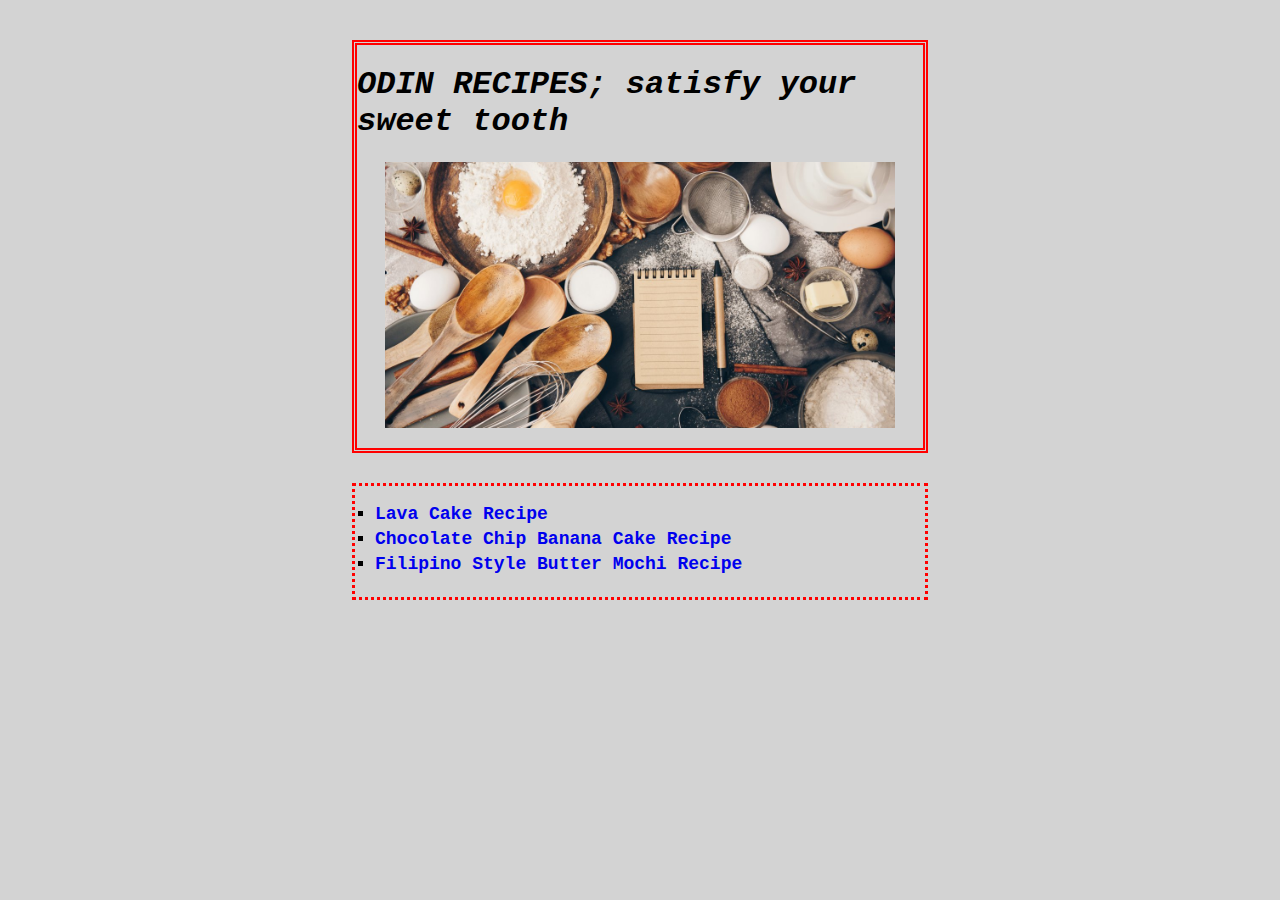
<file: index.html>
<!DOCTYPE html>
<html lang="en">
<head>
    <meta charset="UTF-8">
    <meta http-equiv="X-UA-Compatible" content="IE=edge">
    <title>Recipes</title>
    <link rel="stylesheet" type="text/css" href="style.css">
</head>
<body>
    <div class="container">
    <div class="box">
        <h1>ODIN RECIPES; satisfy your sweet tooth </h1>
         <img src='images/Cooking-Baking-Substitutes.jpeg' class="center">
    </div>

    <div class="list">

    <ul>
    <li><a href='./recipes/lavacake.html'>Lava Cake Recipe</a></li>
    <li><a href='./recipes/bananabread.html'>Chocolate Chip Banana Cake Recipe</a></li>
    <li><a href='./recipes/mochi.html'>Filipino Style Butter Mochi Recipe</a></li>
    </ul>

    </div> <!-- .box ends -->
    </div> <!-- .container ends -->

</body>
</html>
</file>
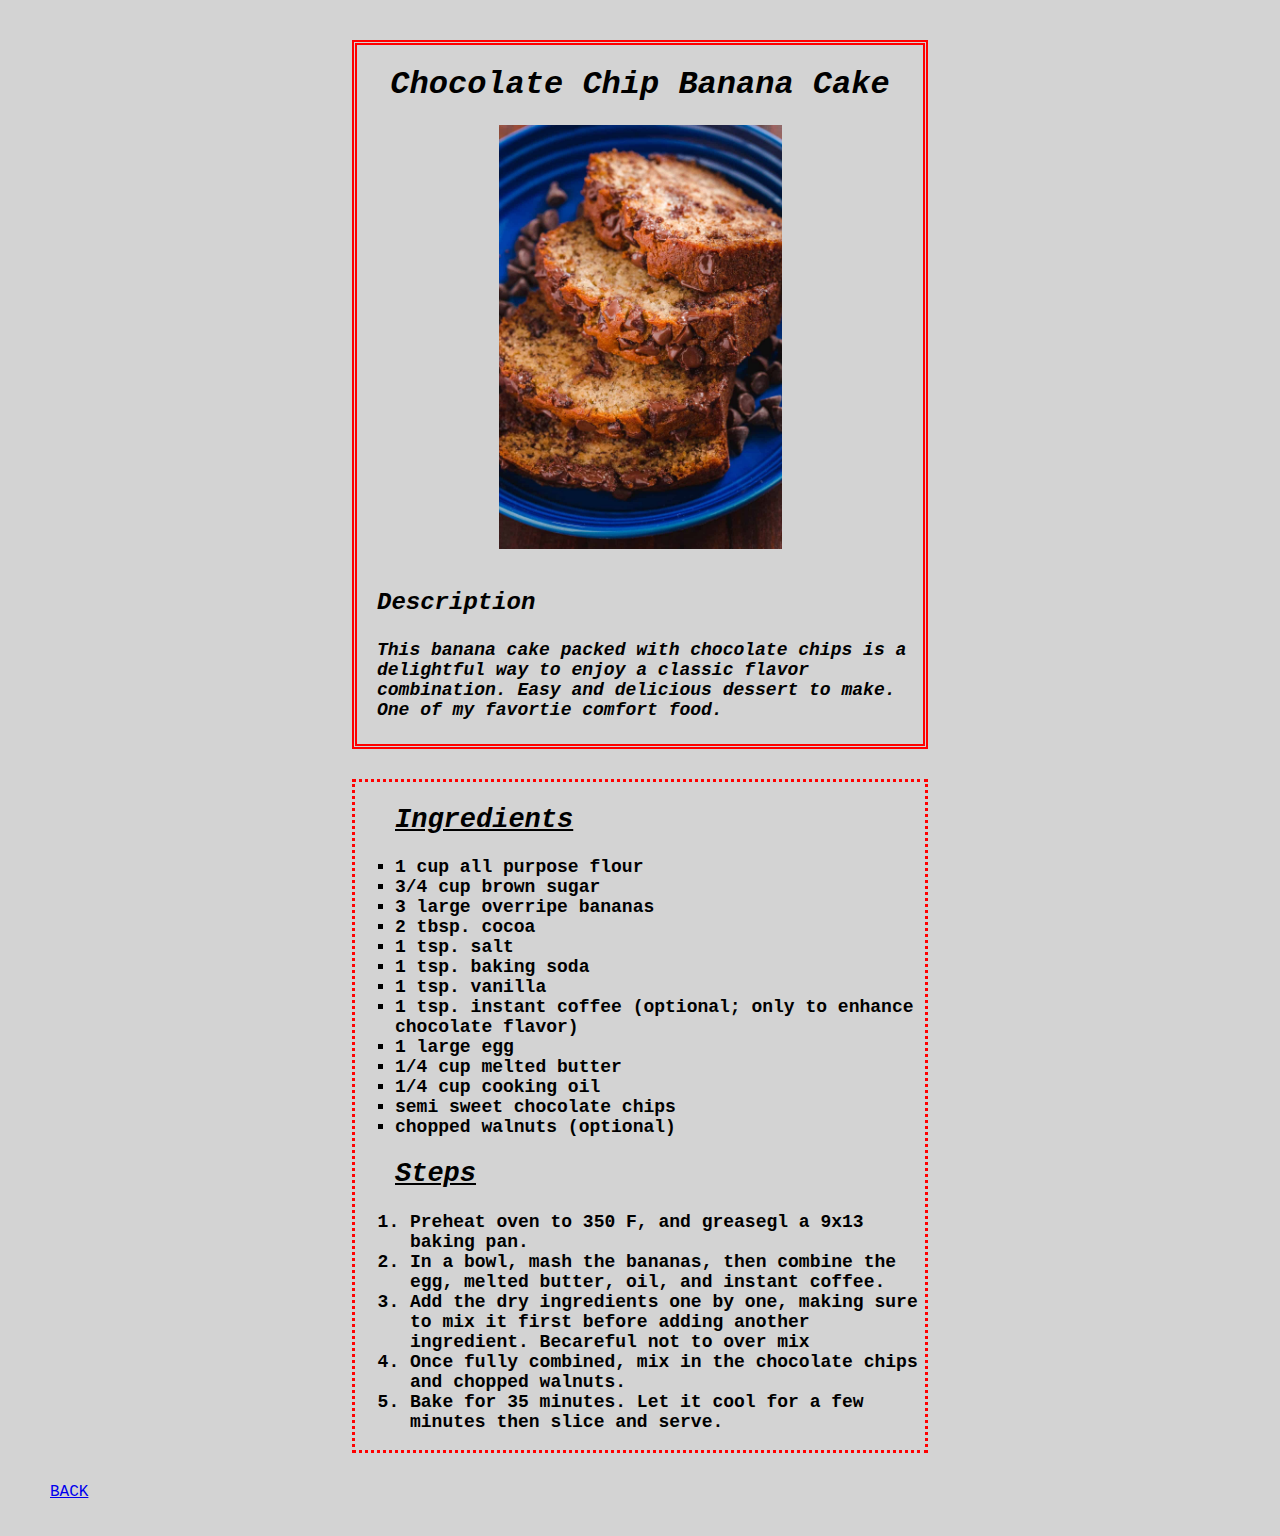
<file: recipes/bananabread.html>
<html>

<head>
<link rel="stylesheet" type="text/css" href="style.css">
</head>

<body>

    <div class="container">

    <div class="box1">
    <h1>Chocolate Chip Banana Cake</h1>
    <img src='../images/bananaCake.jpeg' class="center">

    <h2>Description</h2>
    <h4>This banana cake packed with chocolate chips is a delightful way to enjoy a classic flavor combination. Easy and delicious dessert to make. One of my favortie comfort food.</h4>
    </div> <!--end of .box1-->

    <div class="cooking">
    <h2>Ingredients</h2>
    <ul>
        <li>1 cup all purpose flour</li>
        <li>3/4 cup brown sugar</li>
        <li>3 large overripe bananas</li>
        <li>2 tbsp. cocoa</li>
        <li>1 tsp. salt</li>
        <li>1 tsp. baking soda</li>
        <li>1 tsp. vanilla</li>
        <li>1 tsp. instant coffee (optional; only to enhance chocolate flavor)</li>
        <li>1 large egg</li>
        <li>1/4 cup melted butter</li>
        <li>1/4 cup cooking oil</li>
        <li>semi sweet chocolate chips</li>
        <li>chopped walnuts (optional)</li>
        
    </ul>

    <h2>Steps</h2>
    <ol>
        <li>Preheat oven to 350 F, and greasegl a 9x13 baking pan.</li>
        <li>In a bowl, mash the bananas, then combine the egg, melted butter, oil, and instant coffee.</li>
        <li>Add the dry ingredients one by one, making sure to mix it first before adding another ingredient. Becareful not to over mix</li>
        <li>Once fully combined, mix in the chocolate chips and chopped walnuts.</li>
        <li>Bake for 35 minutes. Let it cool for a few minutes then slice and serve.</li>
    </ol>

    </div> <!--end of .cooking-->
   </div> <!--end of .container-->   

    <a href='../index.html'>BACK</a>


  

</body>

</html>
</file>
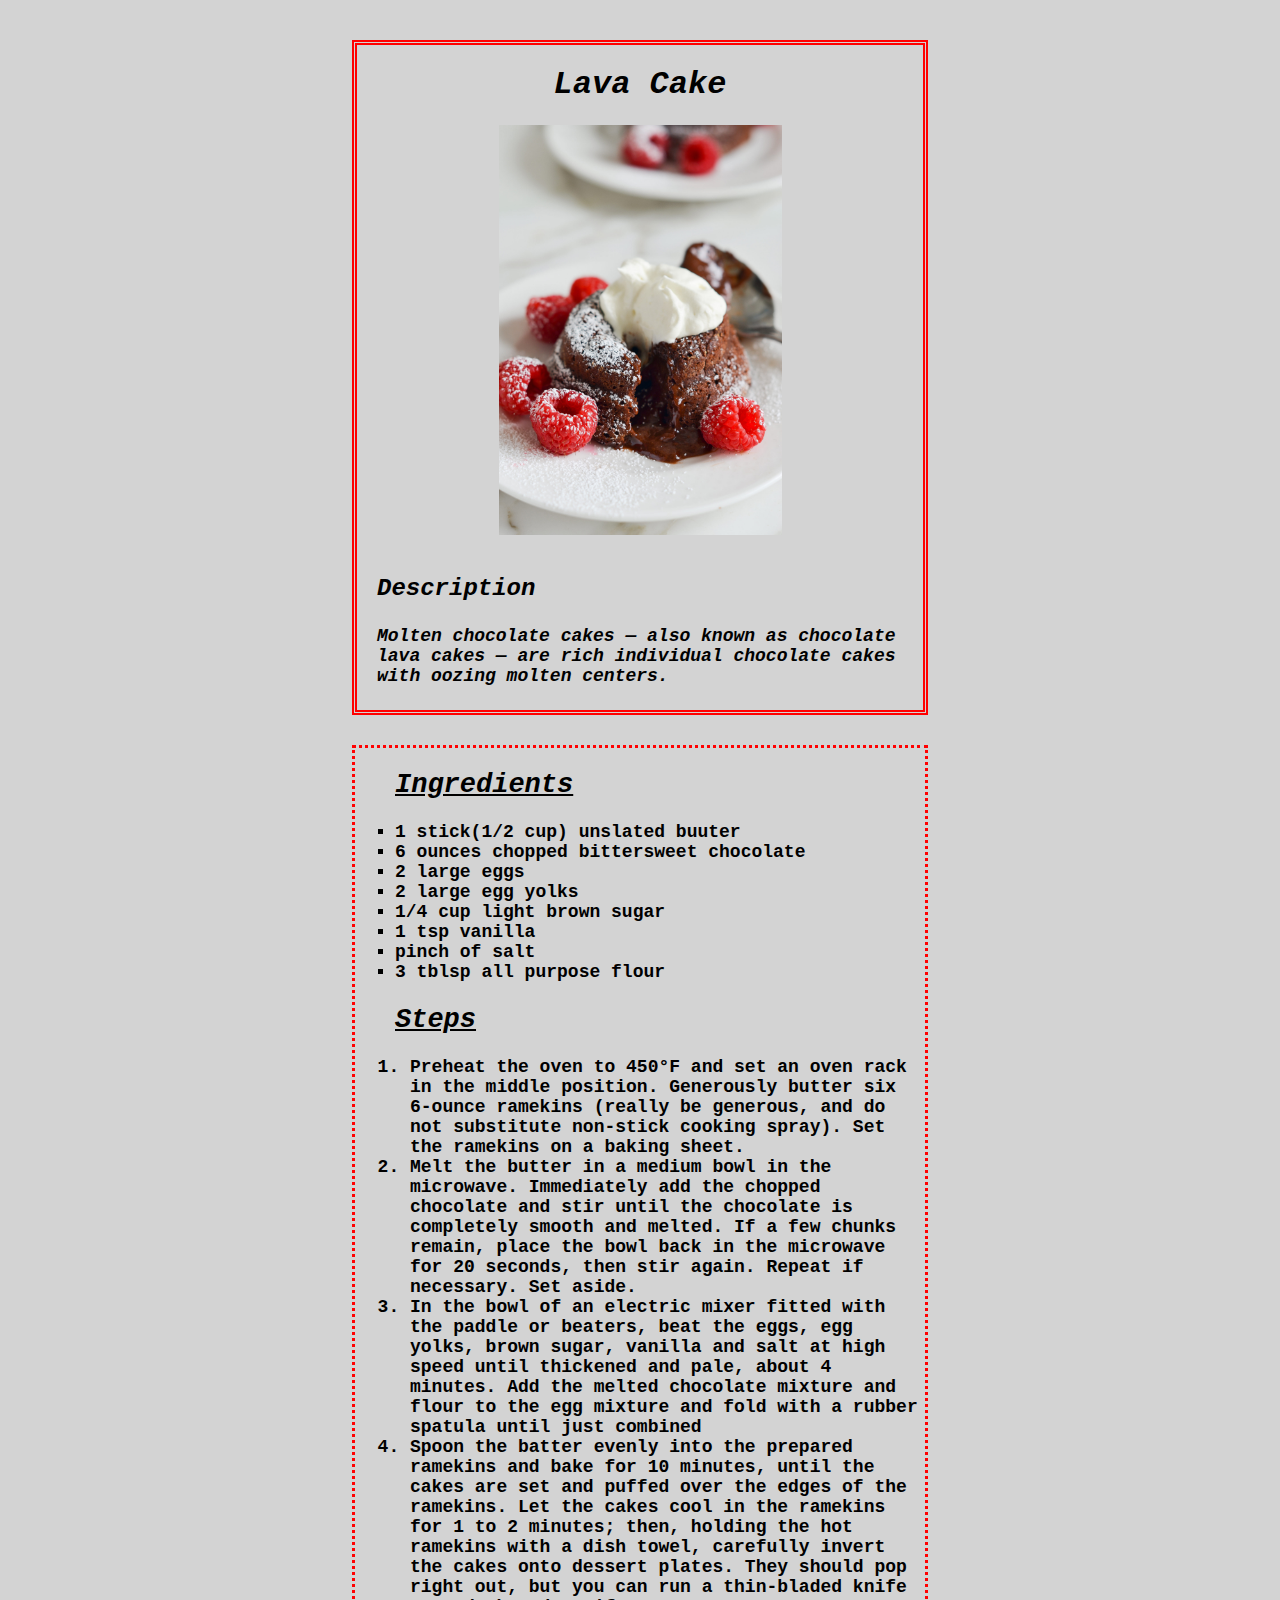
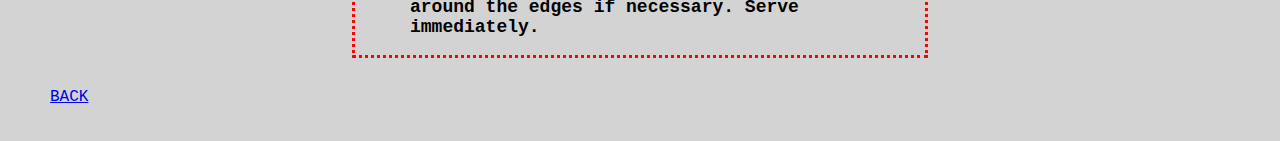
<file: recipes/lavacake.html>
<html>
    <head>
        <link rel="stylesheet" type="text/css" href="style.css">
    </head>

    <body>

        <div class="container">
        <div class="box1">
        <h1>Lava Cake</h1>
        <img src='../images/Molten-Chocolate-Cakes-13-scaled.jpeg' class="center">
    
        <h2>Description</h2>
        <h4>Molten chocolate cakes — also known as chocolate lava cakes — are rich individual chocolate cakes with oozing molten centers.</h4>
        
        </div> <!--end of .box1-->


        <div class="cooking">
        <h2>Ingredients</h2>
        <ul>
            <li>1 stick(1/2 cup) unslated buuter</li>
            <li>6 ounces chopped bittersweet chocolate</li>
            <li>2 large eggs</li>
            <li>2 large egg yolks</li>
            <li>1/4 cup light brown sugar</li>
            <li>1 tsp vanilla</li>
            <li>pinch of salt</li>
            <li>3 tblsp all purpose flour</li>
        </ul>

        <h2>Steps</h2>
        <ol>
            <li>Preheat the oven to 450°F and set an oven rack in the middle position. Generously butter six 6-ounce ramekins (really be generous, and do not substitute non-stick cooking spray). Set the ramekins on a baking sheet.</li>
            <li>Melt the butter in a medium bowl in the microwave. Immediately add the chopped chocolate and stir until the chocolate is completely smooth and melted. If a few chunks remain, place the bowl back in the microwave for 20 seconds, then stir again. Repeat if necessary. Set aside.</li>
            <li>In the bowl of an electric mixer fitted with the paddle or beaters, beat the eggs, egg yolks, brown sugar, vanilla and salt at high speed until thickened and pale, about 4 minutes. Add the melted chocolate mixture and flour to the egg mixture and fold with a rubber spatula until just combined</li>
            <li>Spoon the batter evenly into the prepared ramekins and bake for 10 minutes, until the cakes are set and puffed over the edges of the ramekins. Let the cakes cool in the ramekins for 1 to 2 minutes; then, holding the hot ramekins with a dish towel, carefully invert the cakes onto dessert plates. They should pop right out, but you can run a thin-bladed knife around the edges if necessary. Serve immediately. </li>
    
        </ol>

        </div> <!--end of .cooking-->
        </div> <!--end of .container-->

        <a href='../index.html'>BACK</a>

    
    </body>
    
</html>
</file>
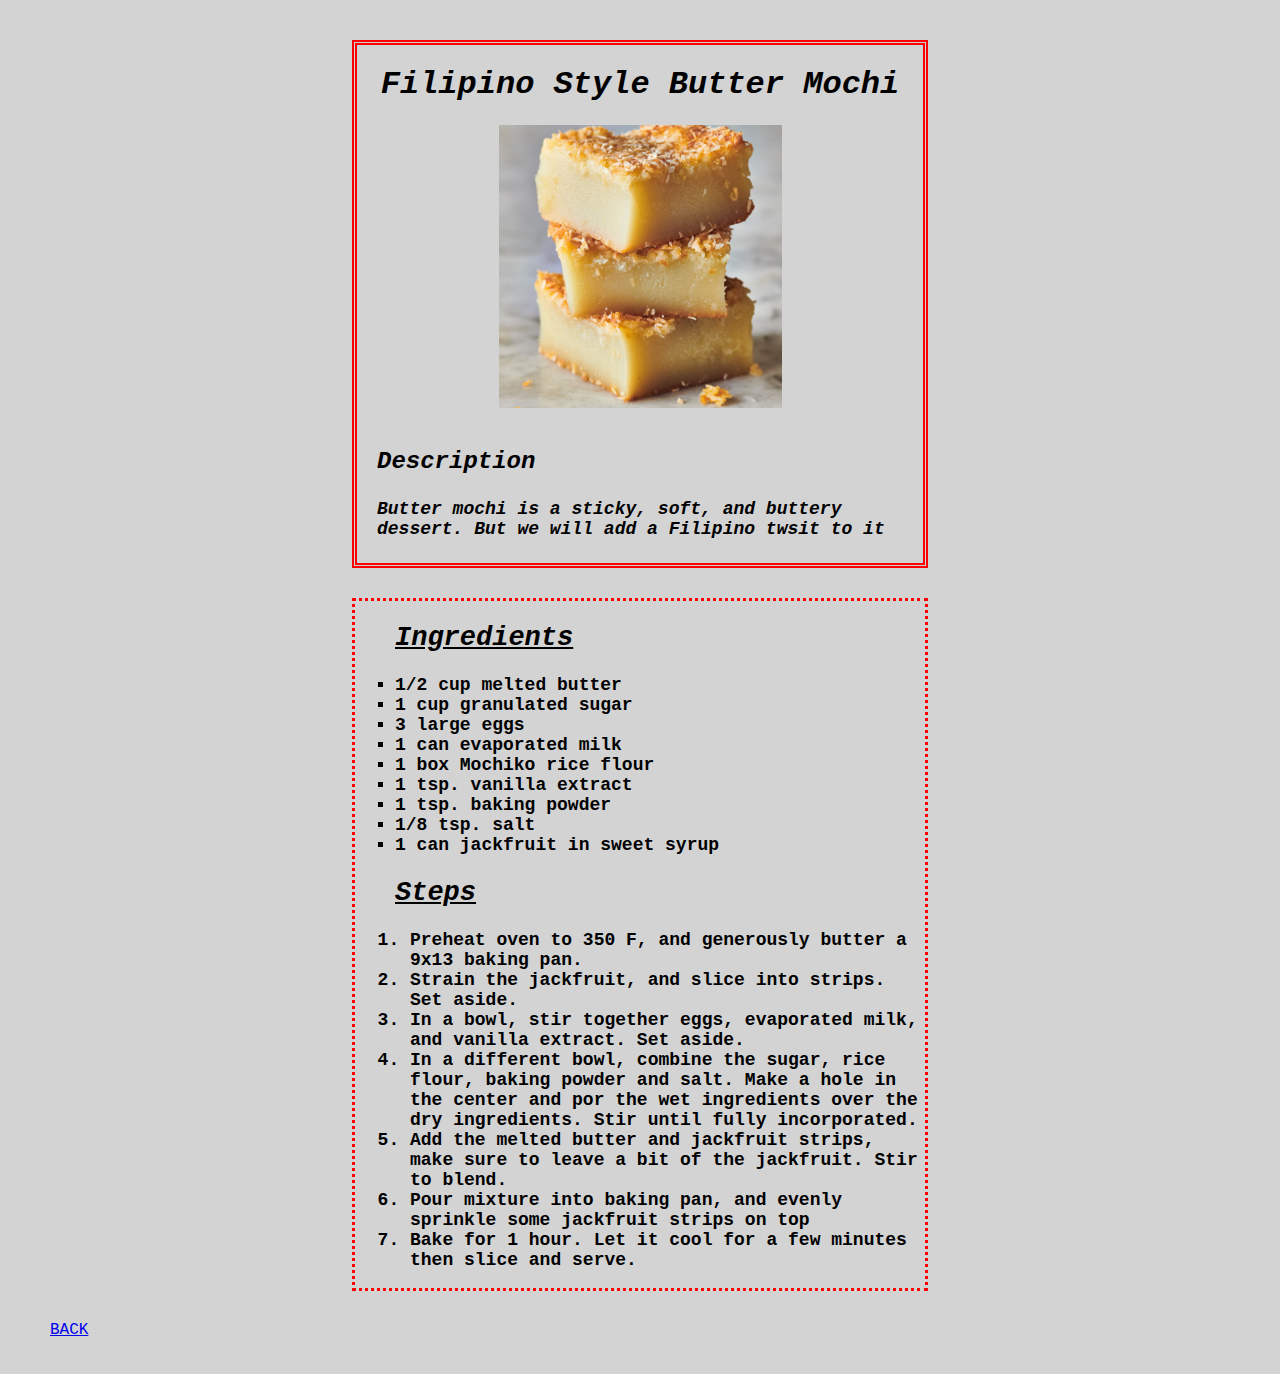
<file: recipes/mochi.html>
<html>

<head>
    <link rel="stylesheet" type="text/css" href="style.css">
</head>

<body>

    <div class="container">
    <div  class="box1">
    <h1>Filipino Style Butter Mochi</h1>
    <img src='../images/butterMochi.jpeg' class="center">

    <h2>Description</h2>
    <h4>Butter mochi is a sticky, soft, and buttery dessert. But we will add a Filipino twsit to it</h4>
    </div> <!--end of .box1-->


    <div class="cooking">
    <h2>Ingredients</h2>
    <ul>
        <li>1/2 cup melted butter</li>
        <li>1 cup granulated sugar</li>
        <li>3 large eggs</li>
        <li>1 can evaporated milk</li>
        <li>1 box Mochiko rice flour</li>
        <li>1 tsp. vanilla extract</li>
        <li>1 tsp. baking powder</li>
        <li>1/8 tsp. salt</li>
        <li>1 can jackfruit in sweet syrup</li>
    </ul>

    <h2>Steps</h2>
    <ol>
        <li>Preheat oven to 350 F, and generously butter a 9x13 baking pan.</li>
        <li>Strain the jackfruit, and slice into strips. Set aside.</li>
        <li>In a bowl, stir together eggs, evaporated milk, and vanilla extract. Set aside.</li>
        <li>In a different bowl, combine the sugar, rice flour, baking powder and salt. Make a hole in the center and por the wet ingredients over the dry ingredients. Stir until fully incorporated.</li>
        <li>Add the melted butter and jackfruit strips, make sure to leave a bit of the jackfruit. Stir to blend.</li>
        <li>Pour mixture into baking pan, and evenly sprinkle some jackfruit strips on top</li>
        <li>Bake for 1 hour. Let it cool for a few minutes then slice and serve.</li>
    </ol>

    </div> <!--end of .cooking-->
    </div> <!--end of .container-->

    <a href='../index.html'>BACK</a>
</body>


</html>
</file>
<file: style.css>
body{
    background-color: lightgray;
    color: black;
    font-family: 'Courier New', Courier, monospace;
    margin: auto;
}

.container{
    width: 45%;
    margin: auto;
}

.box{
    border: red double 5px;
    margin: auto;
    margin-top: 40px;
    font-style: italic;
    font-weight: bold;
    padding-bottom: 20px;
}

.list{
    border:red dotted 3px;
    margin-top: 30px;
    font-size: large;
    font-weight: bold;
}

.list ul{
    list-style: square;
    padding: 0;
    padding-left: 20px;
}

a{
    text-decoration: none;
}

.list li{
    padding-bottom:5px;
    
}

.center{
    display: block;
    margin-left: auto;
    margin-right: auto;
    width: 90%;
}

a:hover{
    color: red;
}
</file>
<file: recipes/style.css>
body{
    background-color: lightgray;
    color: black;
    font-family: 'Courier New', Courier, monospace;
    margin:auto;
}

.container{
    width:45%;
    margin: auto;
    padding-bottom: 30px;
}

.box1{
    border: red double 5px;
    margin: auto;
    margin-top: 40px;
    font-style: italic;
    font-weight: bold;
    margin-bottom: 20px;
    text-align: center;
}

.center{
    display: block;
    margin-left: auto;
    margin-right: auto;
    width: 50%;
}

.cooking{
    border:red dotted 3px;
    margin-top: 30px;
    font-size: large;
}

.box1 h2{
    text-align: left;
    padding-top: 20px;
    padding-left: 20px;
}

.box1 h4{
    text-align: left;
    font-size: large;
    padding-left: 20px;
}

a{
   
    padding-left: 50px;
    padding-bottom: 35px;
    margin: 0;
    padding-top: 20px;
}

.cooking ul{
    list-style: square;
    padding: 0;
    margin-left: 40px;
}

.cooking h2{
    padding-left: 40px;
    font-style: italic;
    text-decoration: underline;
    
}

.cooking ol{
    margin-left: 15px;
}

.cooking li{
    font-size: large;
    font-weight: bold;

}
</file>
